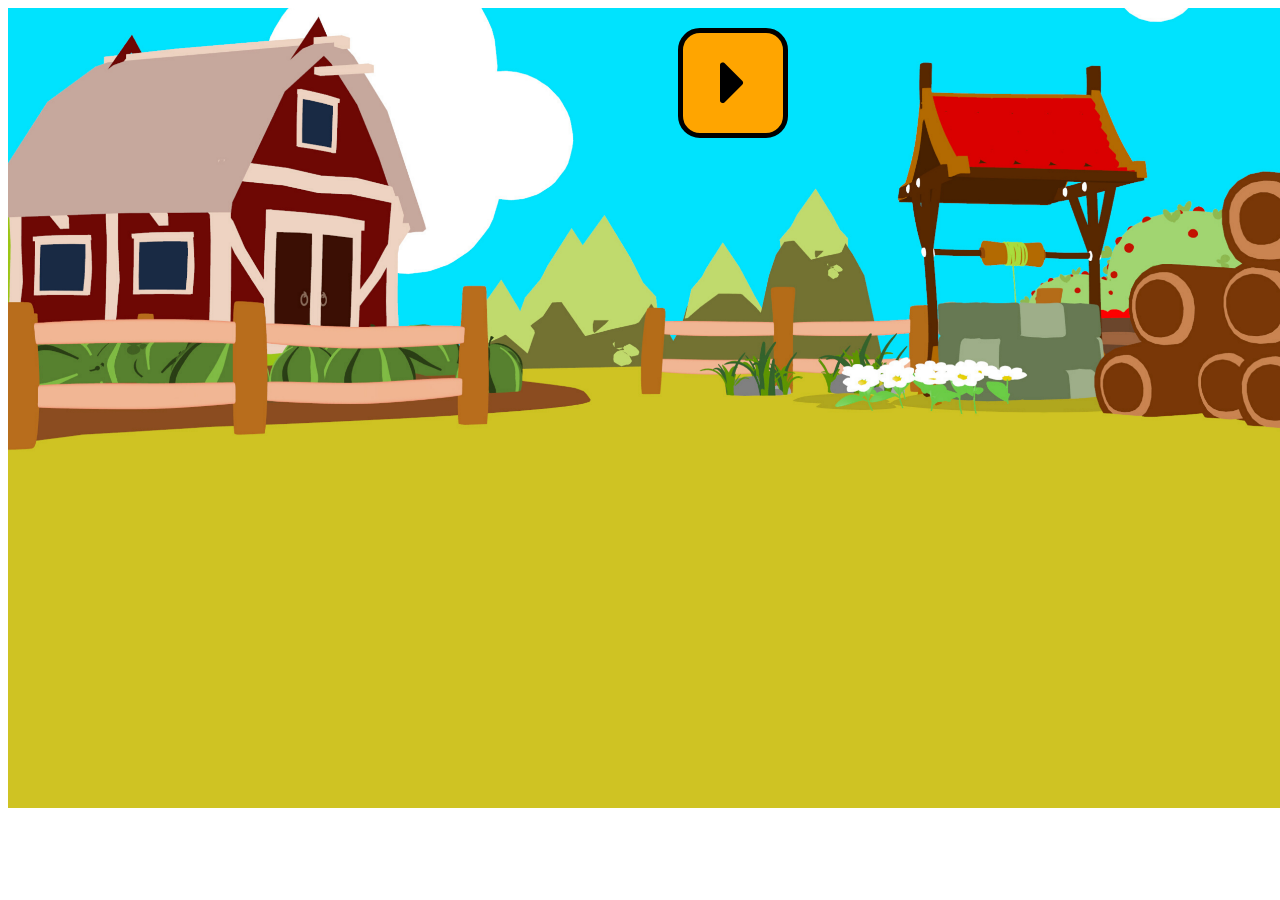
<file: carrot-game/index.html>
<!DOCTYPE html>
<html lang="en">
<head>
    <script src="main.js" defer></script>
    <link rel="stylesheet" href="style.css">
    <link rel="stylesheet" href="https://use.fontawesome.com/releases/v5.15.4/css/all.css">
</head>
<body>
    <section class="game">
        <section class="game__header">
            <div class="game__setting">
                <div class="game__button">
                    <i class="fas fa-caret-right"></i>
                </div>
                <div class="game__time">0:0</div>
                <div class="game__score">10</div>
            </div>
        </section>
        <section class="game__field"></section>
        <div class="game__pop pop__restart">
            <div class="game__restart">
                <i class="fab fa-firefox-browser"></i>
            </div>
            <div class="game__message">Hello!</div>
        </div>
    </section>
</body>
</html>
</file>
<file: carrot-game/style.css>
body {
  text-align: center;
}

.game {
  display: flex;
  flex-direction: column;
  width: 1450px;
  height: 800px;
  background-image: url(img/background.png);
  background-position: center;
  background-size: cover;
  margin: auto;
}
.game__setting {
  display: flex;
  flex-direction: column;
  align-items: center;
}
.game__button {
  display: flex;
  justify-content: center;
  align-items: center;
  margin: 20px;
  width: 100px;
  height: 100px;
  font-size: 70px;
  border: 5px solid black;
  background-color: orange;
  border-radius: 20%;
  cursor: pointer;
}
.game__button:hover {
  transform: scale(1.1);
}
.game__time {
  background-color: white;
  border: 5px solid black;
  border-radius: 30%;
  width: 200px;
  height: 50px;
  font-size: 40px;
  text-align: center;
  visibility: hidden;
}
.game__score {
  border-radius: 90%;
  width: 80px;
  height: 80px;
  background-color: bisque;
  color: white;
  text-align: center;
  font-size: 70px;
  margin-top: 20px;
  border: 5px solid black;
  visibility: hidden;
}
.game__field {
  position: relative;
  width: 100%;
  height: 100%;
}
.game__pop {
  display: flex;
  flex-direction: column;
  justify-content: center;
  align-items: center;
  background-color: #00000090;
  width: 900px;
  height: 800px;
  transform: translateY(-50%);
  margin: auto;
}
.pop__restart {
  visibility: hidden;
}
.game__restart {
  display: flex;
  justify-content: center;
  align-items: center;
  background-color: bisque;
  color: black;
  border-radius: 80%;
  width: 50px;
  height: 50px;
}
.game__message {
  margin-top: 10px;
  color: white;
}
</file>
